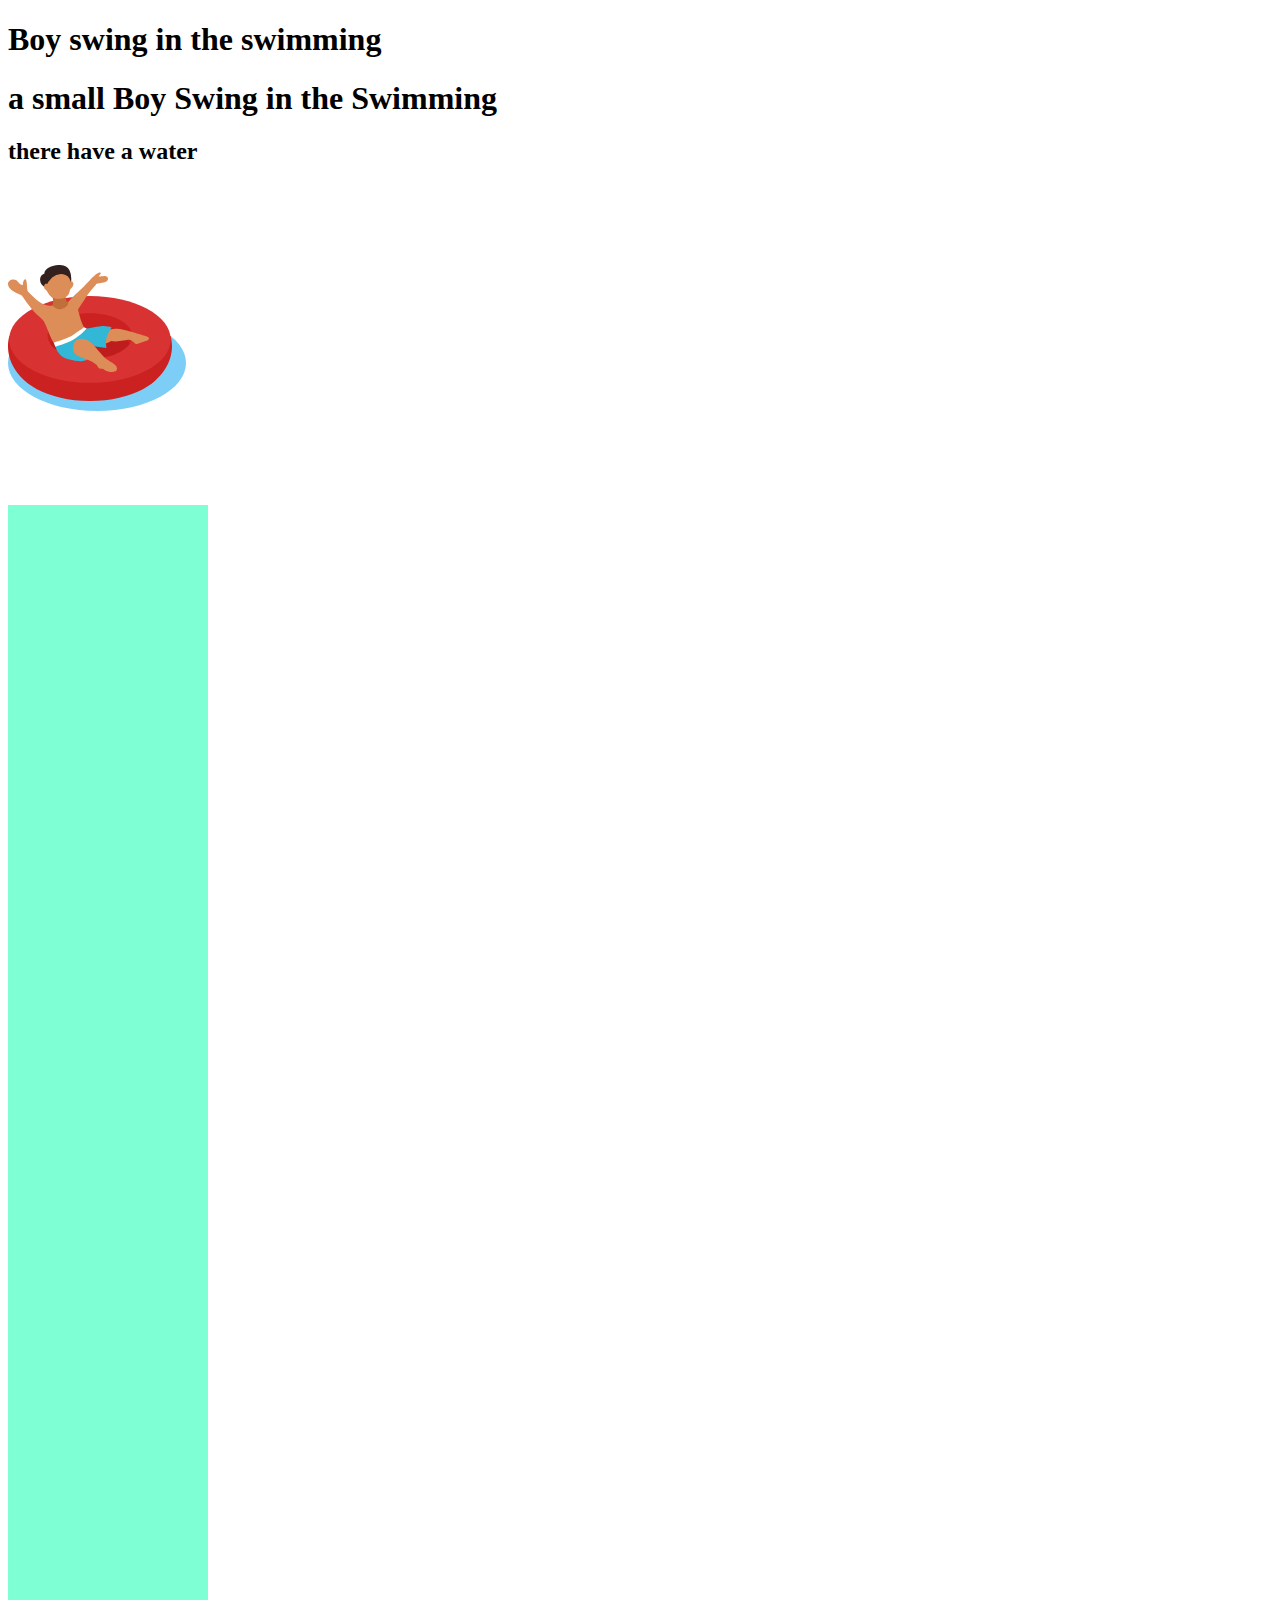
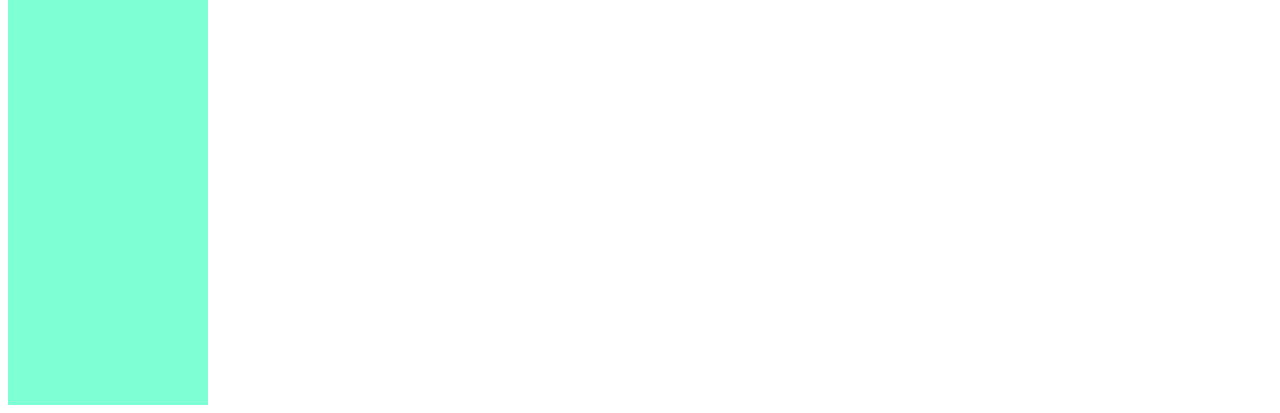
<file: Position static relative absolute fixed sticky z-index/index.html>
<!DOCTYPE html>
<html lang="en">
<head>
    <meta charset="UTF-8">
    <meta http-equiv="X-UA-Compatible" content="IE=edge">
    <meta name="viewport" content="width=device-width, initial-scale=1.0">
    <title>Position static relative absolute fixed sticky z-index</title>

    <style>
.swimming div{

    /* border: 1px dotted cornflowerblue; */
    width:200px;
}

#boy{

    position: relative;
    top: 80px;
    z-index:3;
    
}

#ringer{

    position: relative;
    z-index:2;
   
    /* left: 0px;
    top: 60px; */
} 

#water{
    position: relative;
    top:-90px;

    
}
.hank{
    height: 100px;
    background-color: aquamarine;
}

    </style>
    
</head>
<body>

    <section>
        <h1>Boy swing in the swimming</h1>
        <h1>a small Boy Swing in the Swimming</h1>
        <h2>there have a water</h2>
        

    </section>

    <section class="swimming">
        <div id="boy"><img src="boy.svg" alt=""></div>
        <div id="ringer"><img src="ring.svg" alt=""></div>
       <div id="water"><img src="water.svg" alt=""></div>

                <div class="hank"></div>
                <div class="hank"></div>
                <div class="hank"></div>
                <div class="hank"></div>
                <div class="hank"></div>
                <div class="hank"></div>
                <div class="hank"></div>
                <div class="hank"></div>
                <div class="hank"></div>
                <div class="hank"></div>
                <div class="hank"></div>
                <div class="hank"></div>
                <div class="hank"></div>
                <div class="hank"></div>
                <div class="hank"></div>


    </section>
    
</body>
</html>
</file>
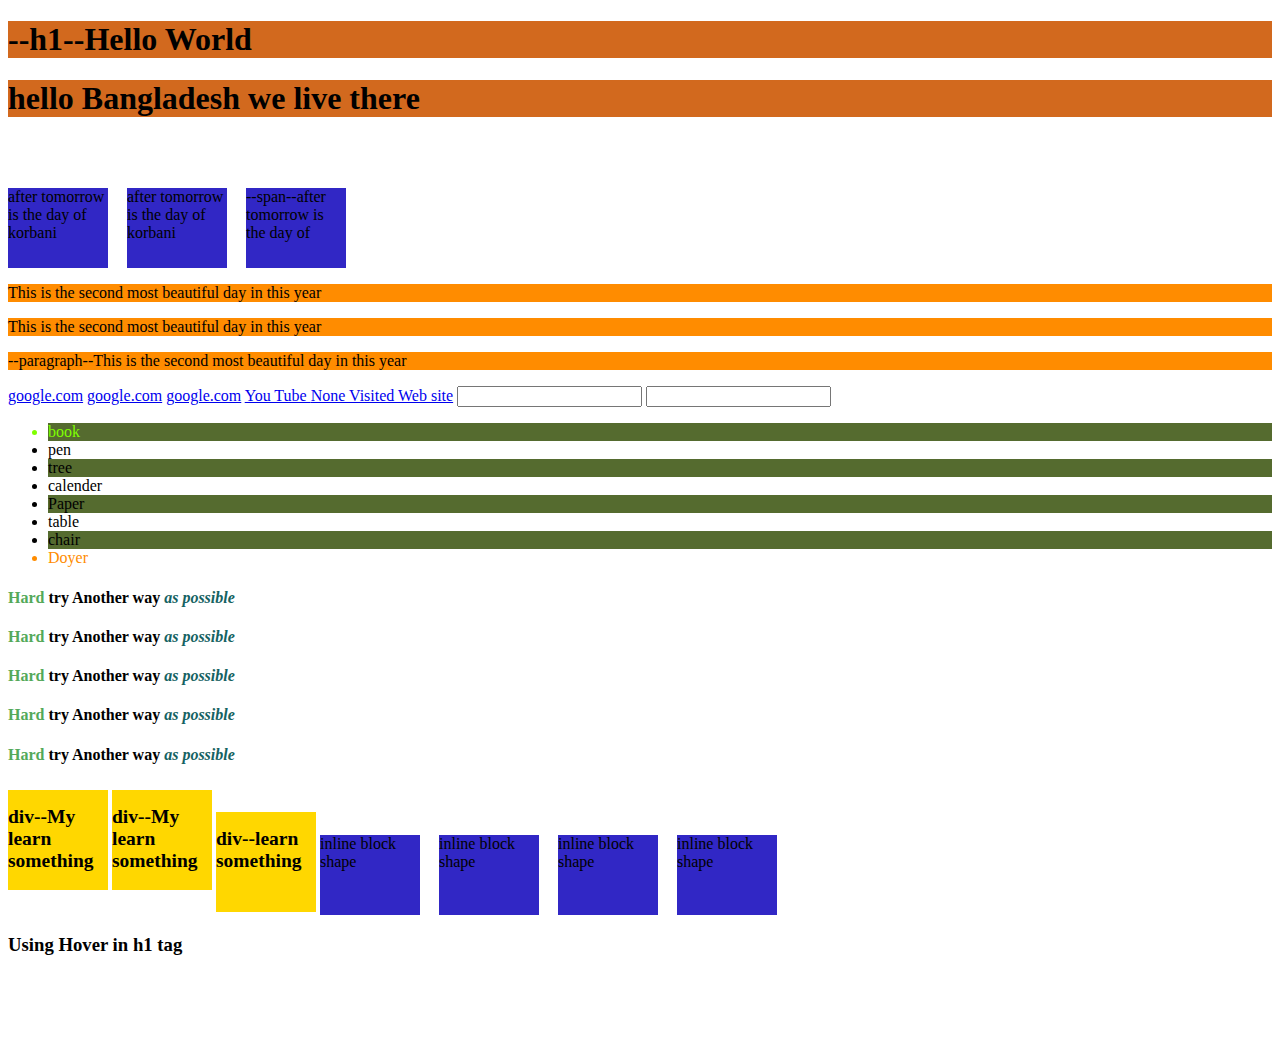
<file: Pseudo .5.5/index.html>
<!DOCTYPE html>
<html lang="en">
<head>
    <meta charset="UTF-8">
    <meta http-equiv="X-UA-Compatible" content="IE=edge">
    <meta name="viewport" content="width=device-width, initial-scale=1.0">
    <title>Explain Html </title>
    <link rel="stylesheet" href="style.css">
</head>
<body>
    <h1>--h1--Hello World</h1>
    <h1>hello Bangladesh we live there</h1> 
    <span>after tomorrow is the day of korbani</span>
    <span>after tomorrow is the day of korbani</span>
    <span>--span--after tomorrow is the day of</span>
    
    
    <p>This is the second most beautiful day in this year</p>
    <p>This is the second most beautiful day in this year</p>
    <p>--paragraph--This is the second most beautiful day in this year</p>
     

    <!-- visited non visited color -->
    <a href="https://r.search.yahoo.com/_ylt=AwrVk.KJjc1iPQwAOjV3Bwx.;_ylu=Y29sbwNncTEEcG9zAzEEdnRpZAMEc2VjA3Ny/RV=2/RE=1657667081/RO=10/RU=https%3a%2f%2fwww.google.com%2f/RK=2/RS=Mtvg._1AW6u0_UGfLkwg1sshsPc-">google.com</a>
    <a href="https://r.search.yahoo.com/_ylt=AwrVk.KJjc1iPQwAOjV3Bwx.;_ylu=Y29sbwNncTEEcG9zAzEEdnRpZAMEc2VjA3Ny/RV=2/RE=1657667081/RO=10/RU=https%3a%2f%2fwww.google.com%2f/RK=2/RS=Mtvg._1AW6u0_UGfLkwg1sshsPc-">google.com</a>
    <a href="https://r.search.yahoo.com/_ylt=AwrVk.KJjc1iPQwAOjV3Bwx.;_ylu=Y29sbwNncTEEcG9zAzEEdnRpZAMEc2VjA3Ny/RV=2/RE=1657667081/RO=10/RU=https%3a%2f%2fwww.google.com%2f/RK=2/RS=Mtvg._1AW6u0_UGfLkwg1sshsPc-">google.com</a>
    <a href="https://youtube.com/">You Tube </a>
    <a href="https://r.search.yahoo.com/cbclk2/dWU9ODk2QjZGQjBCNjEzNEE3QiZ1dD0xNjU3NjM4NjgzMjM2JnVvPTgxOTEzNjcxMjk0NjcyJmx0PTImcz0xJmVzPXR1czJPY2tHUFM5REhHMDA0cFJ3NUNqSVNnSjRyeWNjMmNJbWE5M2JIaEpIT2VFLQ--/RV=2/RE=1657667483/RO=10/RU=https%3a%2f%2fwww.bing.com%2faclick%3fld%3de8JKZjN8xHV6Q45OxDZeL30TVUCUxxOp_yZ0aVNR7pB0tPaO1WqBok1GljhKeVYgHLgzHIVOEZIFQONdyph0iFTIWyHEYqonDx4HxF7LGUYSzZ9daq6dcgJvWwSV82ESV_afKS9-LeCGakc8dFCSQ_j_f6Ua5w00ZttXAixld1dDRDzt-5%26u%[base64]%26rlid%3da5d916f3fdd21ce1041b743e72c91872/RK=2/RS=g4JgAY5JXkqdUVqL1uOP0gY1mUQ-;_ylt=AwrUi6Ybj81iHHIAHTl3Bwx.;_ylu=Y29sbwNncTEEcG9zAzEEdnRpZAMEc2VjA292LXRvcA--;_ylc=X3IDMgRydAMw?IG=0ad48ba6cbf74e28b0000000001101dc">None Visited Web site</a>

        <!-- appy hover focus -->
    <input type="text"> 
    <input type="text" class="focus_apply">
<!-- use first child nth child last child -->
    <ul>
        <li>book</li>
        <li>pen</li>
        <li>tree</li>
        <li>calender</li>
        <li>Paper</li>
        <li>table</li>
        <li>chair</li>
        <li>Doyer</li>

    </ul>


    <h4>try Another way</h4>
    <h4>try Another way</h4>
    <h4>try Another way</h4>
    <h4>try Another way</h4>
    <h4>try Another way</h4>   
  
<div>
    <h2>div--My learn something</h2>

</div>
<div>
    <h2>div--My learn something</h2>

</div>
    
<div>
    <h2>div--learn something</h2>

</div>

<span>inline block shape </span>
<span>inline block shape </span>
<span>inline block shape </span>
<span>inline block shape </span>

<!-- apply pseudo -->
<h3 class="pseudo">Using Hover in h1 tag</h3>
    


    
</body>
</html>
</file>
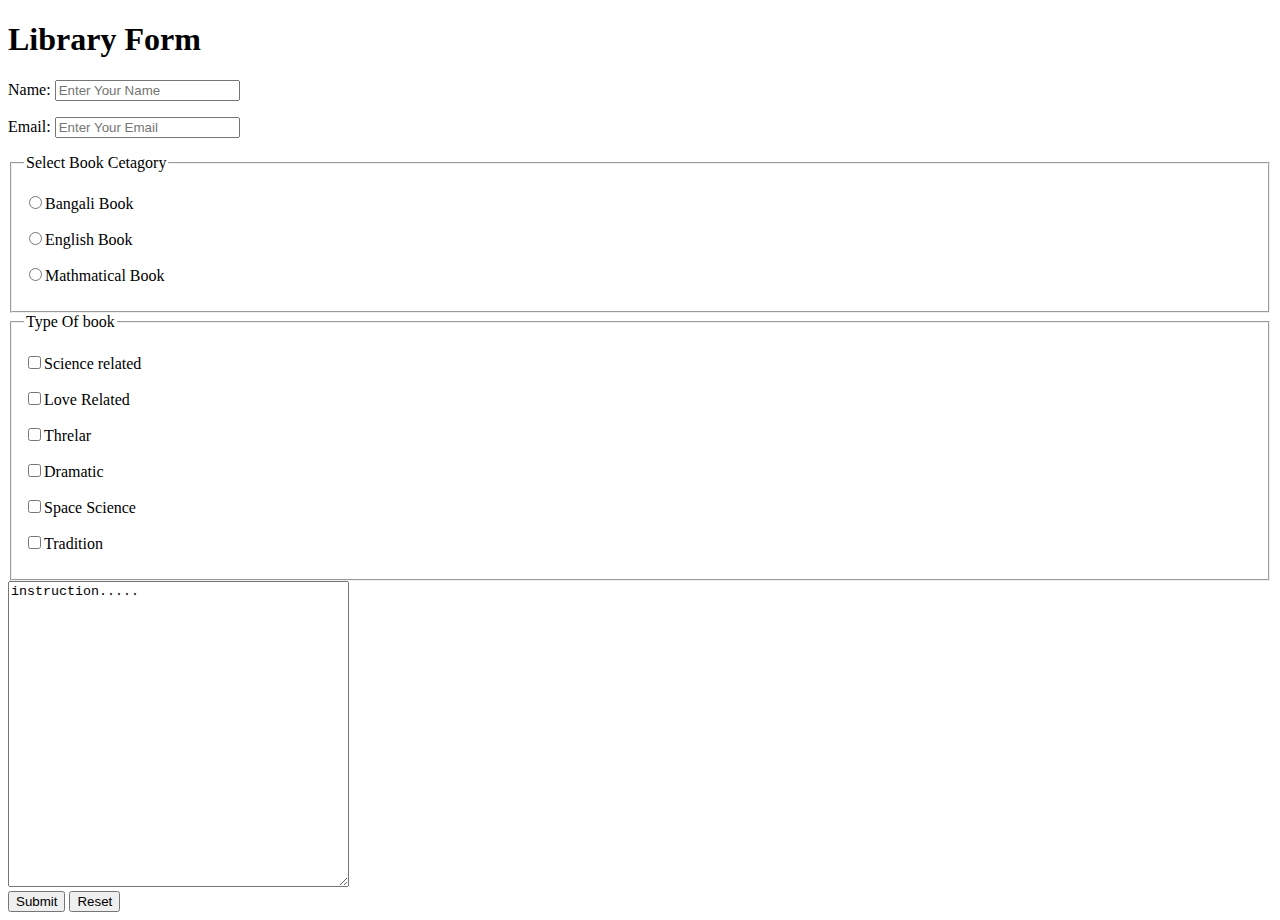
<file: Module-6/Html form input label fieldset legend textarea submit/index.html>
<!DOCTYPE html>
<html lang="en">
<head>
    <meta charset="UTF-8">
    <meta http-equiv="X-UA-Compatible" content="IE=edge">
    <meta name="viewport" content="width=device-width, initial-scale=1.0">
    <title>Form</title>
</head>
<body>
    <form>
    <header><h1>Library Form </h1></header>
    <form action="">
        <p>Name: <input type="text" name="Name" placeholder="Enter Your Name" id=""></p>
        <p>Email: <input type="text" name="Name" placeholder="Enter Your Email" id=""></p>

       
     <fieldset>
        <legend>Select Book Cetagory</legend>
    
        <p>
            <label for="bangali">
                <input type="radio" name="book" id="bangali">Bangali Book
            </label>
        </p>
    
        <p>
            <label for="English">
                <input type="radio" name="book" id="English">English Book
            </label>
        </p>
    
        <p>
            <label for="Mathmatical">
                <input type="radio" name="book" id="Mathmatical">Mathmatical Book
            </label>
        </p>
       
    
    </fieldset>

    <fieldset>
        <legend>Type Of book</legend>

        <p>
            <label for="Science-related">
                <input type="checkbox" name="book-type" id="Science-related">Science related
            </label>
        </p>
        <p>
            <label for="Loving">
                <input type="checkbox" name="book-type" id="Loving">Love Related
            </label>
        </p>
        <p>
            <label for="Threlar">
                <input type="checkbox" name="book-type" id="Threlar">Threlar
            </label>
        </p>
        <p>
            <label for="Dramatic">
                <input type="checkbox" name="book-type" id="Dramatic">Dramatic 
            </label>
        </p>
        <p>
            <label for="Space-Science">
                <input type="checkbox" name="book-type" id="Space-Science">Space Science
            </label>
        </p>
        <p>
            <label for="Traditional">
                <input type="checkbox" name="book-type" id="Traditional">Tradition
            </label>
        </p>
</fieldset>

<textarea name="instruction" cols="40" rows="20" >instruction.....</textarea>
   <br>
<button type="submit">Submit</button>
    <button type="reset">Reset</button>
</form>
  </body>
</html>
</file>
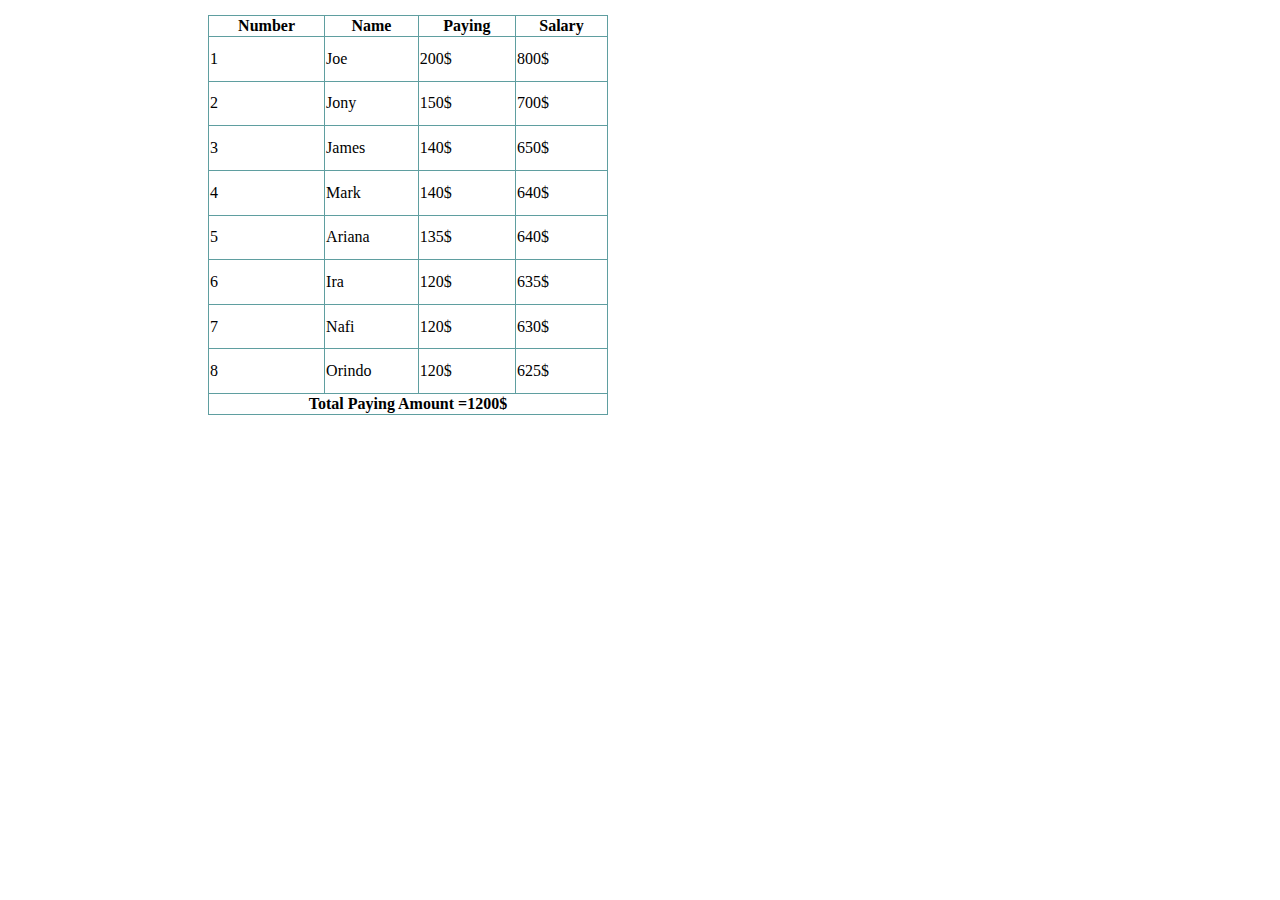
<file: Module-6/HTML table, table head, table body, table row, table data/index.html>
<!DOCTYPE html>
<html lang="en">
<head>
    <meta charset="UTF-8">
    <meta http-equiv="X-UA-Compatible" content="IE=edge">
    <meta name="viewport" content="width=device-width, initial-scale=1.0">
    <title>Document</title>

    <style>
    table{
        border-collapse: collapse;
        height: 400px;
        width: 400px;
        margin-top: 15px;
        margin-left:200px;
    }
       
    td ,th {
        border: 0.5px solid cadetblue;
    }
  

    </style>
</head>
<body>

    <table>
        <thead>
            <tr>
                <th>Number</th>
                <th>Name</th>
                <th>Paying</th>
                <th>Salary</th>
            </tr>
        </thead>
        <tbody>

            <tr>
                <td>1</td>
                <td>Joe</td>
                <td>200$</td>
                <td>800$</td>
            </tr>
            <tr>
                <td>2</td>
                <td>Jony</td>
                <td>150$</td>
                <td>700$</td>
            </tr>
            <tr>
                <td>3</td>
                <td>James</td>
                <td>140$</td>
                <td>650$</td>
            </tr>
            <tr>
                <td>4</td>
                <td>Mark</td>
                <td>140$</td>
                <td>640$</td>
            </tr>
            <tr>
                <td>5</td>
                <td>Ariana</td>
                <td>135$</td>
                <td>640$</td>
            </tr>
            <tr>
                <td>6</td>
                <td>Ira</td>
                <td>120$</td>
                <td>635$</td>
            </tr>
            <tr>
                <td>7</td>
                <td>Nafi</td>
                <td>120$</td>
                <td>630$</td>
            </tr>
            <tr>
                <td>8</td>
                <td>Orindo</td>
                <td>120$</td>
                <td>625$</td>
            </tr>
        </tbody>
<tfoot>
    <tr>
        <th colspan="4">Total Paying Amount =1200$</th>
    </tr>
</tfoot>
    </table>
   
</body>
</html>
</file>
<file: Pseudo .5.5/style.css>
/*block eliment*/
h1{
 background-color: chocolate;

}

span{
    background-color: rgb(49, 39, 197); /* inline eliminet block er moto kaj korbe*/
    height: 80px;
    width: 100px;
    margin-right: 15px;
    display: inline-block;
    margin-top: 50px;

    
}

p{

    background-color: darkorange;
    display: block;
}
/* 
a{
    background-color:cornflowerblue;
    color: black;
    font-size: larger;
    display:inline-block;
} */

div{
    display: inline-block;
    background-color: gold;
    width: 100px;
    height: 100px;
    font-size: small;
    
}
/* pseudo hover apply */
.pseudo:hover {

    color: blue;
    font-size: 70px;
    font-weight: 600px;
    font-style: italic;
    margin-top: 100px;

}
.pseudo{
    margin-bottom: 100px;
}

/* apply hover focus */
.focus_apply:focus{

    color: rgb(244, 235, 54);
    background-image: url(pngtree-color-block-graffiti-background-picture-image_982202.jpg);
    height: 50px;
    width: 500px;
    font-size: 50px;
    font-weight: 80px;

}
a:visited{

    color: rgb(208, 219, 65);
    background-color: aqua;
}

/* 
li{

     color: rgb(46, 12, 239); 
} */

/* li er specific child ke colour design korar command */
li:first-child{

    color: chartreuse;
}

li:last-child{

    color: darkorange;
}

li:nth-child(2n+1){

    background-color: darkolivegreen;
}
/* use pseudo element */


h4::before{

    content: "Hard ";
    color: rgb(83, 169, 90);

}
h4::after{

    content: ' as possible';
    color: rgb(21, 98, 98);
    font-style: italic;
}
</file>
